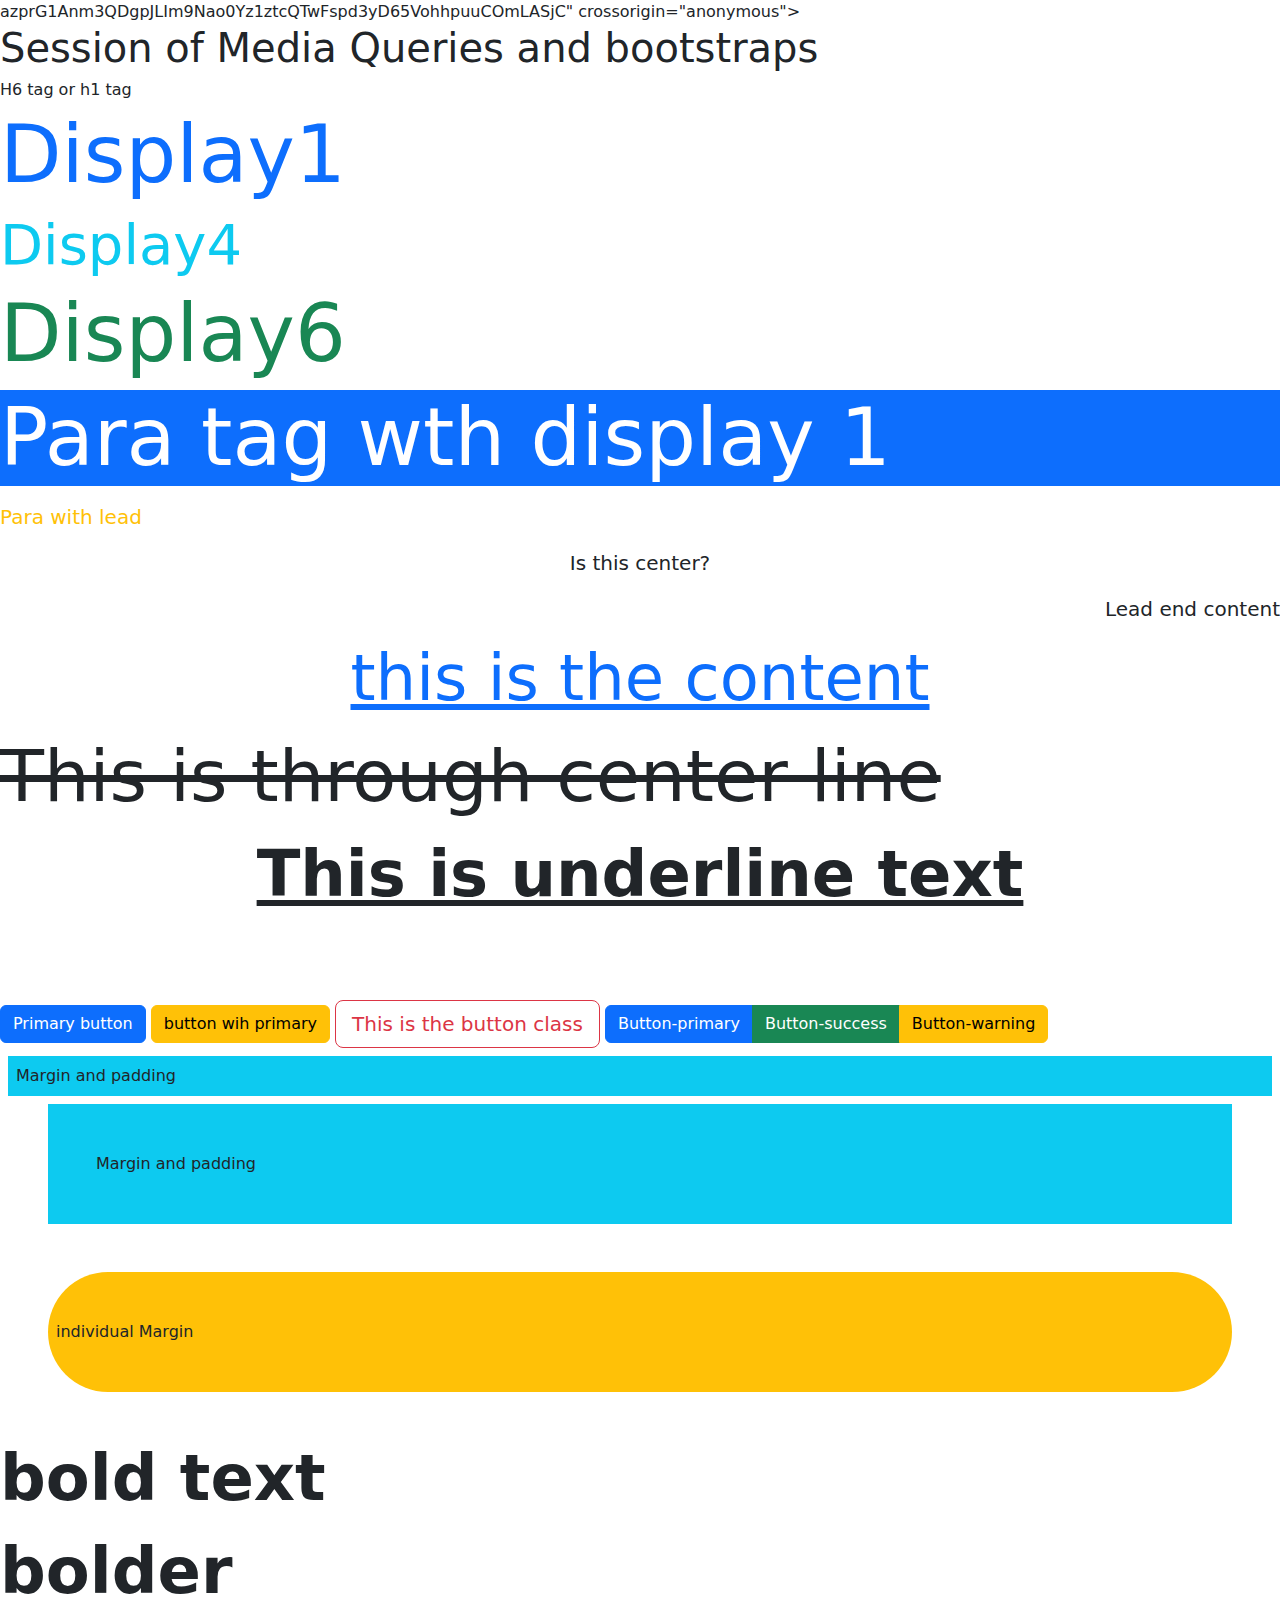
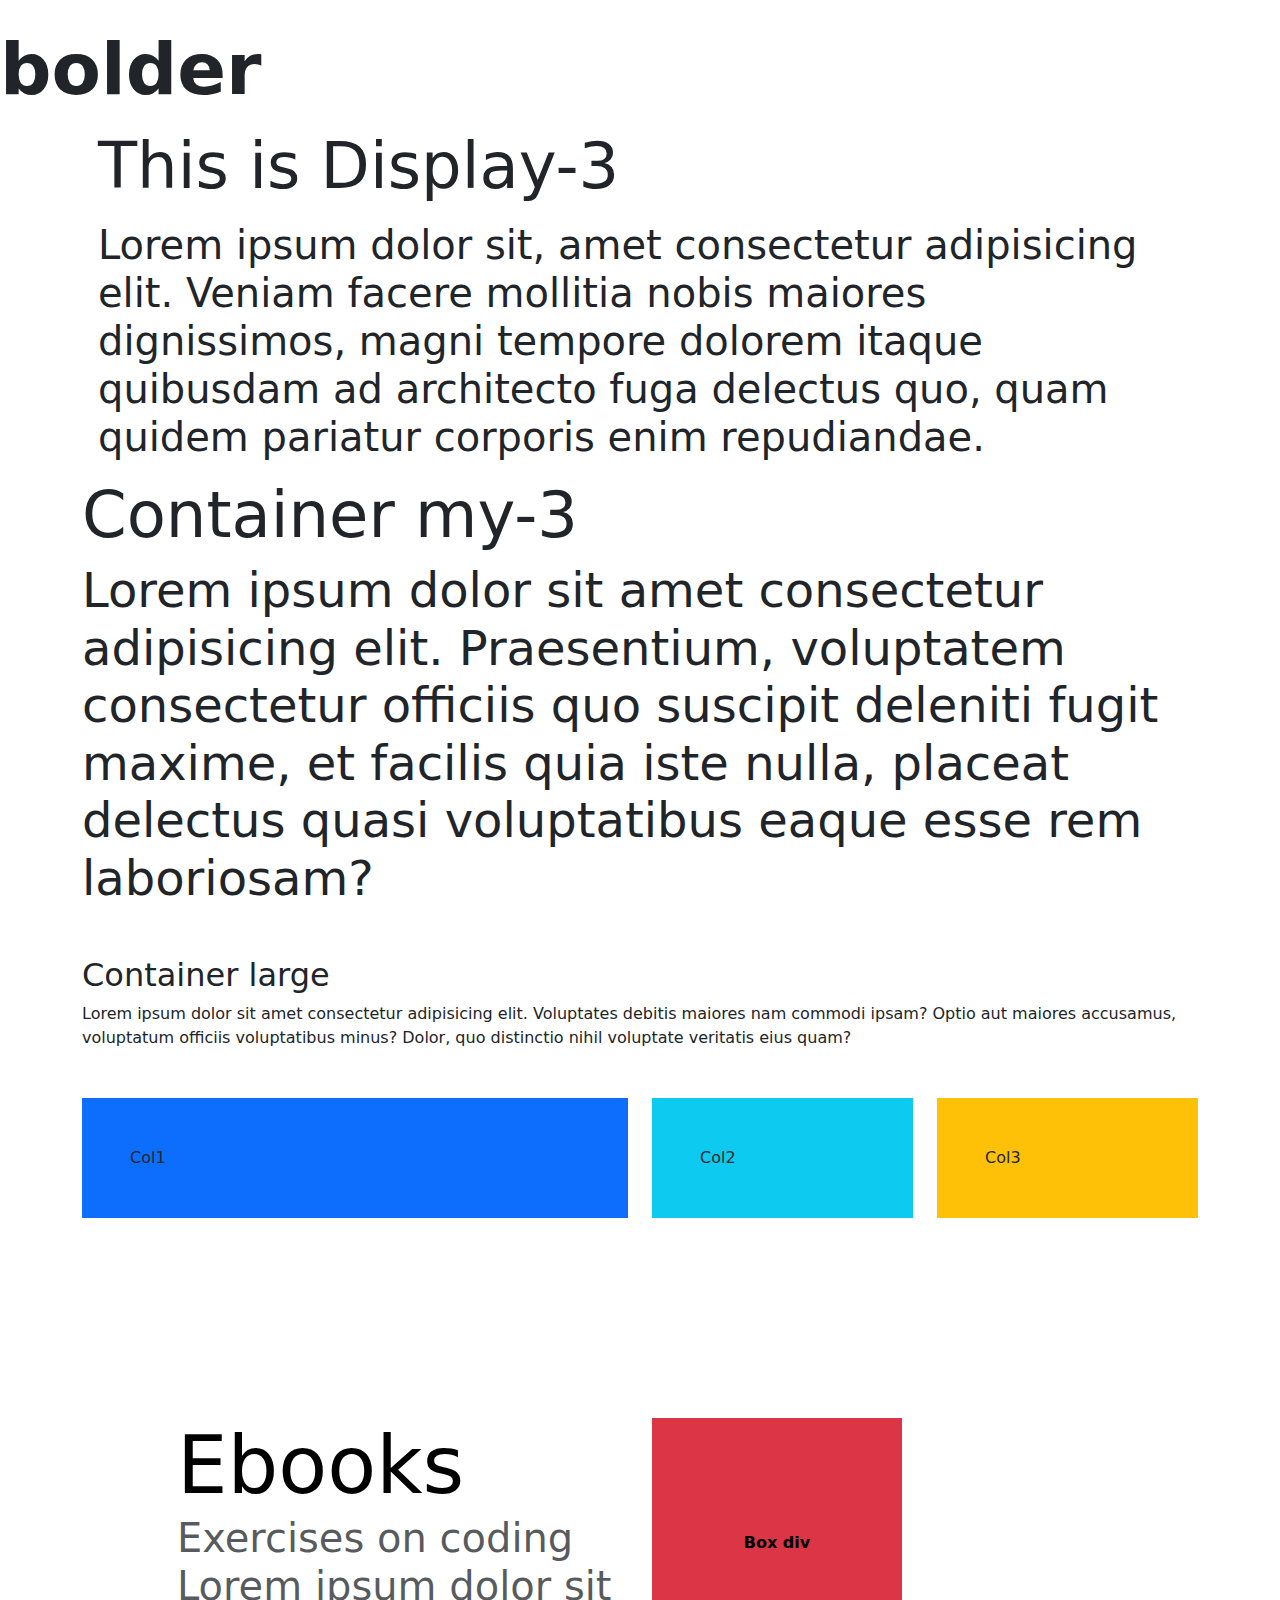
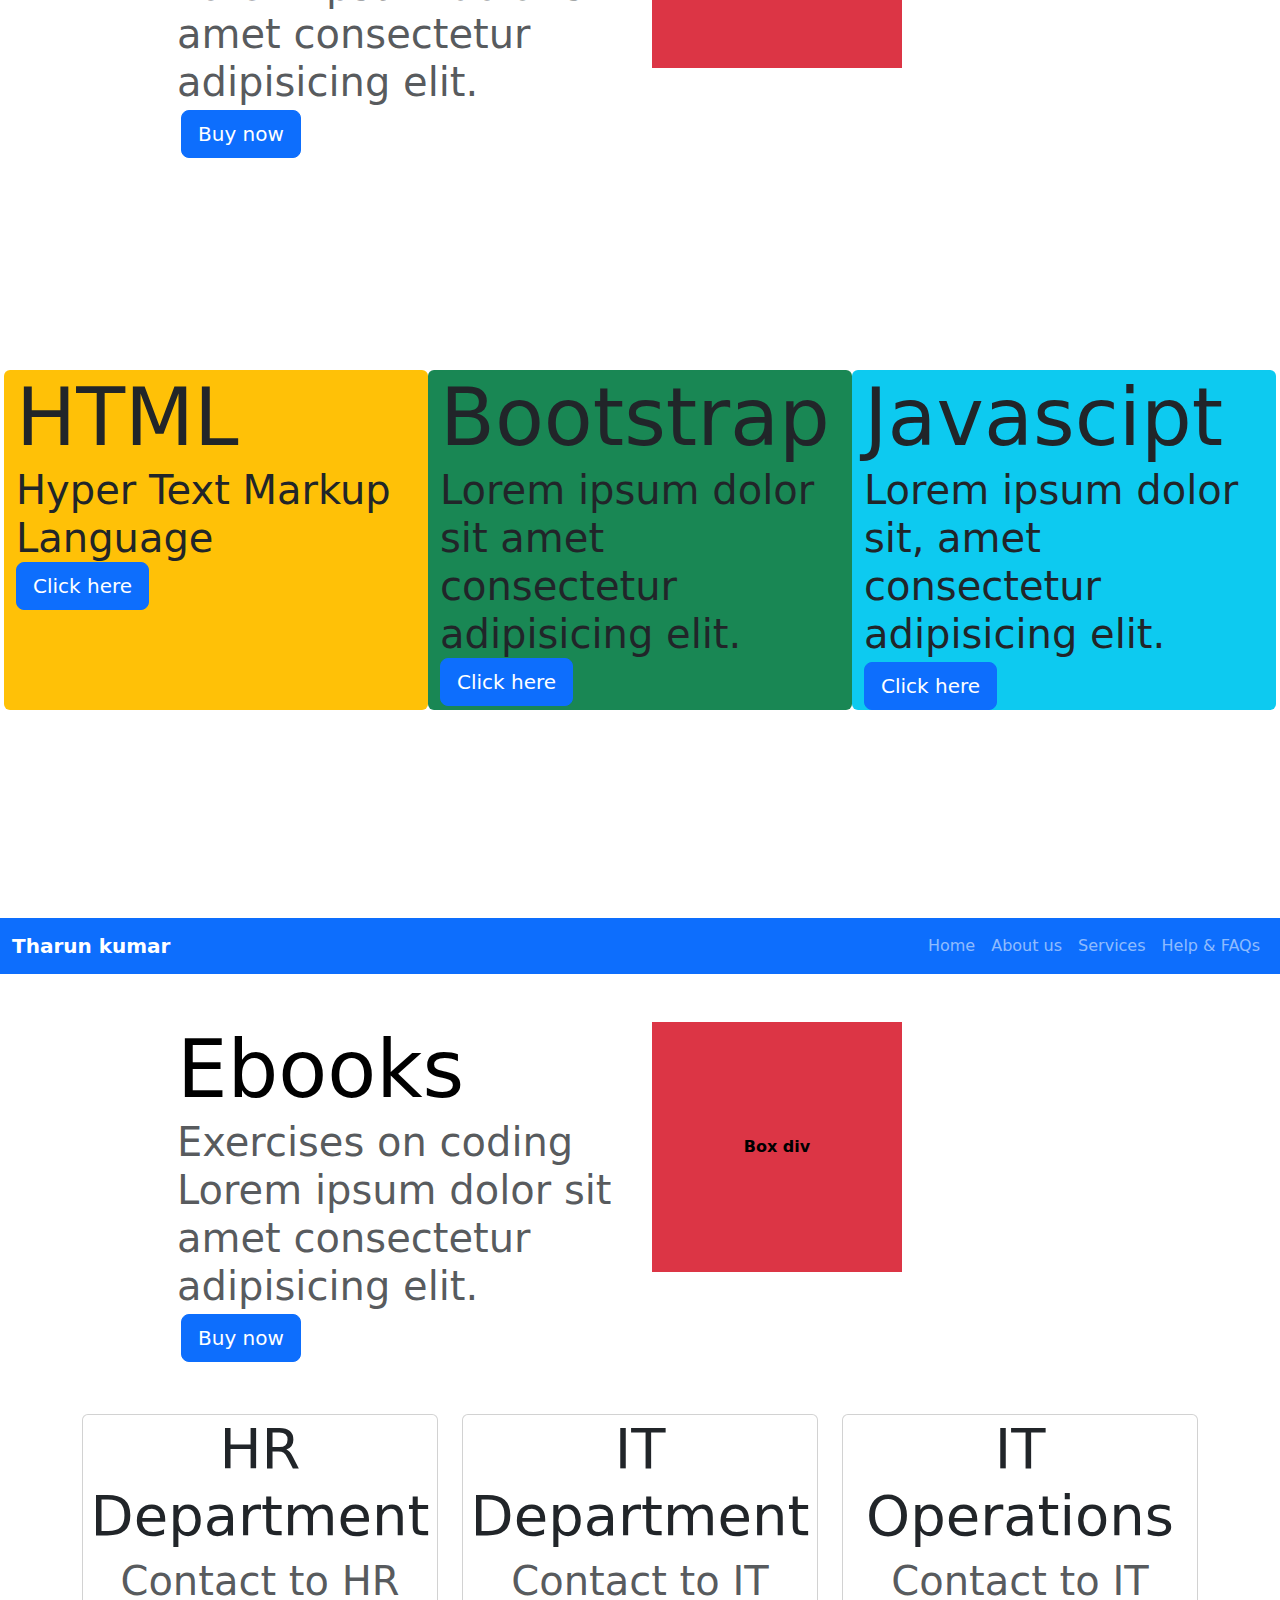
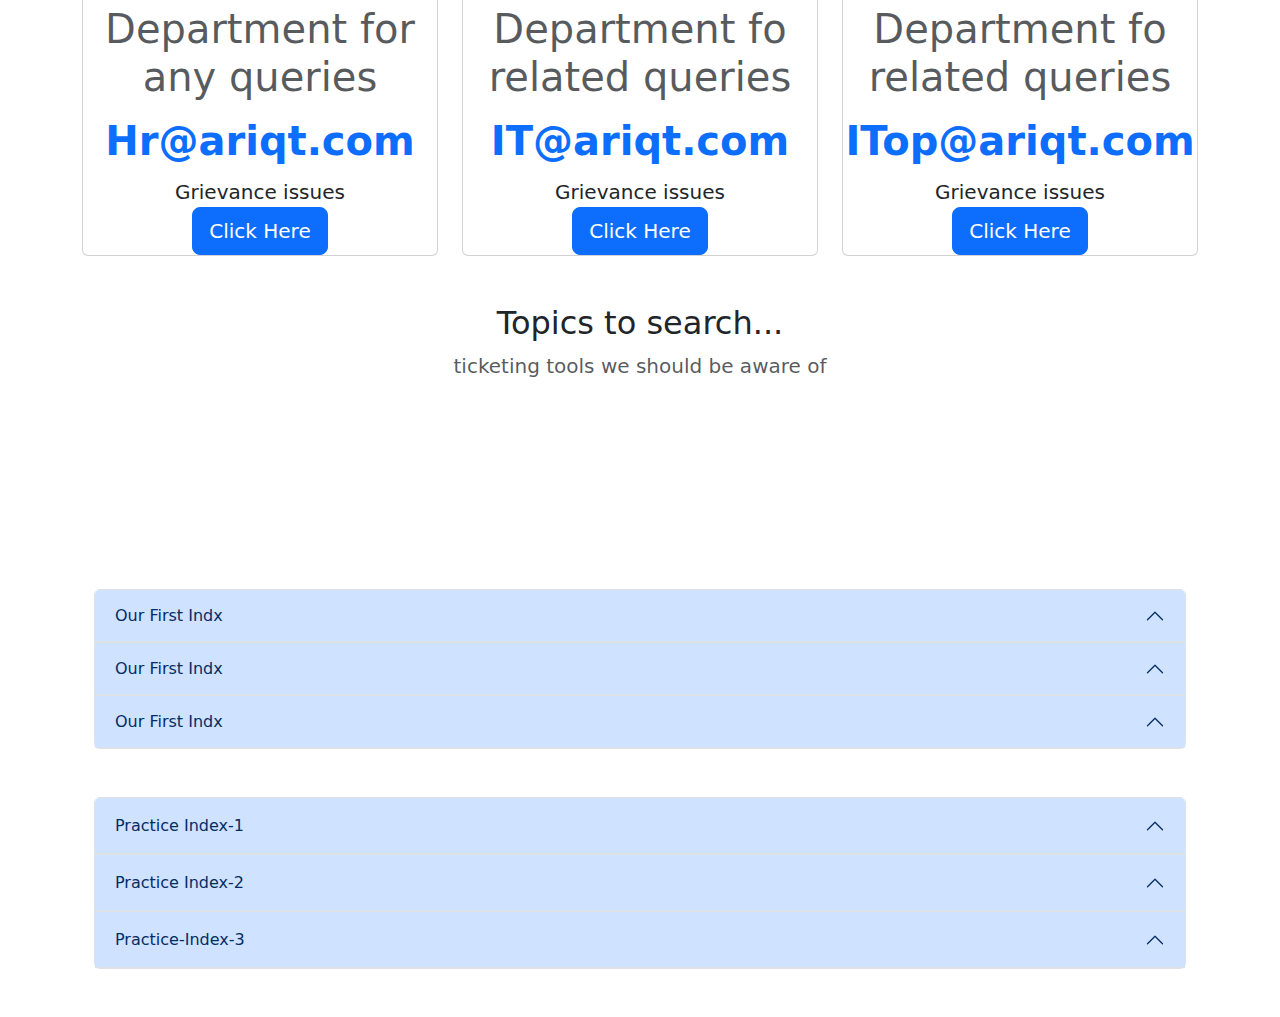
<file: index1.html>
<html>
    <head>
        <title>Bootstrap Practice sessions</title>
        <meta charset="utf-8">
        <meta name="viewport" content="width=device-width, initial-scale=1">
        <link href="https://cdn.jsdelivr.net/npm/bootstrap@5.3.2/dist/css/bootstrap.min.css" rel="stylesheet">
        <link rel="stylesheet" href="https://cdnjs.cloudflare.com/ajax/libs/font-awesome/6.0.0/css/all.min.css">azprG1Anm3QDgpJLIm9Nao0Yz1ztcQTwFspd3yD65VohhpuuCOmLASjC" crossorigin="anonymous">
<script src="https://cdn.jsdelivr.net/npm/bootstrap@5.0.2/dist/js/bootstrap.bundle.min.js" integrity="sha384-MrcW6ZMFYlzcLA8Nl+NtUVF0sA7MsXsP1UyJoMp4YLEuNSfAP+JcXn/tWtIaxVXM" crossorigin="anonymous"></script>
    </head>
    <body>
        <h1>Session of Media Queries and bootstraps</h1>
        <h1 class="h6">H6 tag or h1 tag</h1>
        <h1 class="display-1 text-primary">Display1</h1>
        <h1 class="display-4 text-info">Display4</h1>
        <h6 class="display-1 text-success">Display6</h6>
        <p class="display-1 text-white bg-primary">Para tag wth display 1</p>
        <p class="lead text-warning">Para with lead</p>
        <p class="lead text-center">Is this center?</p>
        <p class="lead text-end">Lead end content</p>
        <p class="display-3 text-center text-decoration-underline text-primary">this is the content</p>
        <p class="display-2 text-start text-decoration-line-through">This is through center line</p>
        <p class="display-3 fw-bold text-center text-decoration-underline">This is underline text</p>
        <br>
        <br>
        <br>
        <button class="btn btn-primary">Primary button</button>
        <a href="#" class="btn btn-warning">button wih primary</a>
        <buton class="btn btn-outline-danger btn-lg">This is the button class</buton>
        <div class="btn-group">
          <a href="#" class="btn btn-primary">Button-primary </a>
          <a href="#" class="btn btn-success">Button-success</a>
          <a href="#" class="btn btn-warning">Button-warning</a>
        </div>
        <div class="bg-info m-2 p-2">Margin and padding</div>
        <div class="bg-info mx-5 px-5 py-5">Margin and padding</div>
        <div class="bg-warning mt-5 mb-5 ms-5 m-5 ps-2 pt-5 pe-3 pb-5 border-danger rounded-pill border-5">individual Margin</div>
        <p class="fw-bold display-3">bold text</p>
        <p class="fw-bolder display-3">bolder</p>
        <p class="fw-bolder display-2">bolder</p>

        <div class="container">
            <h1 class="display-3 mx-3 my-3">This is Display-3</h1>
            <p class="display-6 mx-3">Lorem ipsum dolor sit, amet consectetur adipisicing elit. Veniam facere mollitia nobis maiores dignissimos, magni tempore dolorem itaque quibusdam ad architecto fuga delectus quo, quam quidem pariatur corporis enim repudiandae.</p>
        </div>

        <div class="container-sm my-2">
            <h3 class="display-3">Container my-3</h3>
            <p class="display-5">Lorem ipsum dolor sit amet consectetur adipisicing elit. Praesentium, voluptatem consectetur officiis quo suscipit deleniti fugit maxime, et facilis quia iste nulla, placeat delectus quasi voluptatibus eaque esse rem laboriosam?</p>
        </div>
        <div class="container-lg my-5">
            <h2>Container large</h2>
            <p>Lorem ipsum dolor sit amet consectetur adipisicing elit. Voluptates debitis maiores nam commodi ipsam? Optio aut maiores accusamus, voluptatum officiis voluptatibus minus? Dolor, quo distinctio nihil voluptate veritatis eius quam?
            </p>
        </div>

        <div class="container-lg my-2">
            <div class="row">
                <div class="col-sm-4 col-lg-6">
                    <div class="bg-primary p-5">Col1</div>
                </div>
                <div class="col-sm-4 col-lg-3">
                    <div class="bg-info p-5">Col2</div>
                </div>
                <div class="col-sm-4 col-lg-3">
                    <div class="bg-warning p-5">Col3</div>
                </div>
            </div>
        </div>

        <br>
        <br>
        <br>
        <br>
        <br>
        <br>
        <br>
        <br>


        <!......Ebooks >
        <div class="container-lg">
            <div class="row justify-content-center">
                <div class="col-5 md-5 display-3 text-center text-md-start sm-6">
                    <div class="display-1 text-black"><i class="bi bi-emoji-smile"></i>Ebooks</div>
                    <div class="display-6 text-muted">Exercises on coding</div>
                    <div class="display-6 text-muted">Lorem ipsum dolor sit amet consectetur adipisicing elit.</div>
                    <a href="#" class="btn btn-lg btn-primary m-1">Buy now</a>
                </div>
                <div class="col-md-5 text-center sm-6 d-md-none d-lg-block">
                    <div class="bg-danger text-black fw-bolder p-1 d-flex " style="height: 250px; width: 250px; justify-content: center; align-items:center; text-align: center;">Box div</div>
                </div>

            </div>
        </div>

        <br>
        <br>
        <br>
        <br>
        <br>
        <br>
        <br>
        <br>


        <div class="contanier-lg">
            <div class="row justify-content-center px-3 py-3">
                <div class="col-lg-4 col-md-6 text-center text-md-start border-1 bg-warning rounded ">
                    <div class="display-1">HTML</div>
                    <div class="display-6">Hyper Text Markup Language</div>
                    <a href="#" class="btn btn-lg btn-primary justify-content-between-md ">Click here</a>
                </div>

                <div class="col-lg-4 col-md-3 text-center text-md-start bg-success rounded ">
                    <div class="display-1">Bootstrap</div>
                    <div class="display-6">Lorem ipsum dolor sit amet consectetur adipisicing elit.</div>
                    <a href="#" class="btn btn-lg btn-primary justify-content-between-md  ">Click here</a>
                </div>

                <div class="col-lg-4 col-md-3 text-center text-md-start bg-info rounded">
                    <div class="display-1">Javascipt</div>
                    <div class="display-6">Lorem ipsum dolor sit, amet consectetur adipisicing elit.</div>
                    <a href="#" class="btn btn-lg btn-primary justify-content-between-md mt-1">Click here</a>
                </div>

            </div>
            <br>
            <br>
            <br>
            <br>
            <br>
            <br>
            <br>
            <br>
        </div>

        <nav class="navbar navbar-expand-xl navbar-dark bg-primary">
            <div class="container-xxl">
                <a href="#first-nav" class="navbar-brand">
                    <span class="fw-bold text-white">Tharun kumar</span>
                </a>
                <button class="navbar-toggler" data-bs-toggle="collapse" type="button" data-bs-target="#navlinks">
                <span class="navbar-toggler-icon"></span>
            </button>
            </div>

        
        <div class="container">
            <div class="collapse navbar-collapse justify-content-end align-content-center sm-justify-content-end" id="navlinks">
                <ul class="navbar-nav">
                    <li class="nav-item">
                        <a class="nav-link" href="#home" >Home</a>
                    </li>
                    <li class="nav-item">
                        <a class="nav-link" href="#aboutus">About us</a>
                    </li>
                    <li class="nav-item">
                        <a class="nav-link" href="#services">Services</a>
                    </li>
                    <li class="nav-item">
                        <a class="nav-link" href="#Help&Support">Help & FAQs</a>
                    </li>
                </ul>
            </div>
        </div>
        </nav>

        <div class="container-lg mt-5">
            <div class="row my-5 justify-content-center">
                <div class="col-5 md-4 display-3 text-center text-md-start sm-6">
                    <div class="display-1 text-black">Ebooks</div>
                    <div class="display-6 text-muted">Exercises on coding</div>
                    <div class="display-6 text-muted">Lorem ipsum dolor sit amet consectetur adipisicing elit.</div>
                    <a href="#checknow" class="btn btn-lg btn-primary m-1">Buy now</a>
                </div>
                <div class="col-md-5 text-center sm-6 d-md-none d-lg-block">
                    <div class="bg-danger text-black fw-bolder p-1 d-flex " style="height: 250px; width: 250px; justify-content: center; align-items:center; text-align: center;">Box div</div>
                </div>
            </div>

    <div class="container-lg-mt-5" id="checknow">
        <div class="row mt-5 align-items-center justify-content-center">
            <div class="col-12 col-md-4">
                <div class="card">
                    <div class="text-center">
                        <h3 class="display-4">HR Department</h3>
                        <p class="display-6 text-muted">Contact to HR Department for any queries</p>
                        <p class="display-6 text-primary fw-bold">Hr@ariqt.com</p>
                        <p class="lead card-subtitle">Grievance issues</p>
                        <a href="#" class="btn btn-lg btn-primary">Click Here</a> 
                    </div>
                </div>
            </div>

            <div class="col-12 col-md-4">
                <div class="card">
                    <div class="text-center">
                        <h3 class="display-4">IT Department</h3>
                        <p class="display-6 text-muted">Contact to IT Department fo related queries</p>
                        <p class="display-6 text-primary fw-bold">IT@ariqt.com</p>
                        <p class="lead card-subtitle">Grievance issues</p>
                        <a href="#" class="btn btn-lg btn-primary">Click Here</a> 
                    </div>
                </div>
            </div>

            <div class="col-12 col-md-4">
                <div class="card">
                    <div class="text-center">
                        <h3 class="display-4">IT Operations</h3>
                        <p class="display-6 text-muted">Contact to IT Department fo related queries</p>
                        <p class="display-6 text-primary fw-bold">ITop@ariqt.com</p>
                        <p class="lead card-subtitle">Grievance issues</p>
                        <a href="#" class="btn btn-lg btn-primary">Click Here</a> 
                    </div>
                </div>
            </div>
        </div>
    </div>

    <div class="container-md mt-5">
        <div class="text-center">
            <h2>Topics to search...</h2>
            <p class="lead text-muted">ticketing tools we should be aware of</p>
        </div>
    </div>
        <br>
        <br>
        <br>
        <br>

        <!.....acoordion....>

        <div class="container-md mt-5">
            <div class="row my-5 g-5 justify-content-around align-items-center">
                <div class="accordion" id="Chapters">
                    <div class="accordion-item">
                        <h2 class="accordion-header" id="heading-1">
                            <button class="accordion-button" type="button" data-bs-toggle="collapse" data-bs-target="#Chapter-1" aria-controls="#Chapter-1">Our First Indx</button>
                        </h2> 
                        <div id="Chapter-1" class="accordion-collapse collapse" aria-labelledby="heading-1" data-bs-parent="#Chapters">Lorem ipsum dolor sit amet consectetur, adipisicing elit. Minus velit earum nobis debitis vel fugit, magnam nihil quibusdam adipisci temporibus facilis incidunt provident perferendis repellendus! Cum omnis eos molestiae odio?</div>
                    </div>

                    <div class="accordion-item">
                        <h2 class="accordion-header" id="heading-1">
                            <button class="accordion-button" type="button" data-bs-toggle="collapse" data-bs-target="#Chapter-2" aria-controls="#Chapter-1">Our First Indx</button>
                        </h2> 
                        <div id="Chapter-2" class="accordion-collapse collapse" aria-labelledby="heading-1" data-bs-parent="#Chapters">Lorem ipsum dolor sit amet consectetur, adipisicing elit. Minus velit earum nobis debitis vel fugit, magnam nihil quibusdam adipisci temporibus facilis incidunt provident perferendis repellendus! Cum omnis eos molestiae odio?</div>
                    </div>

                    <div class="accordion-item">
                        <h2 class="accordion-header" id="heading-1">
                            <button class="accordion-button" type="button" data-bs-toggle="collapse" data-bs-target="#Chapter-3" aria-controls="#Chapter-1">Our First Indx</button>
                        </h2> 
                        <div id="Chapter-3" class="accordion-collapse collapse" aria-labelledby="heading-1" data-bs-parent="#Chapters">Lorem ipsum dolor sit amet consectetur, adipisicing elit. Minus velit earum nobis debitis vel fugit, magnam nihil quibusdam adipisci temporibus facilis incidunt provident perferendis repellendus! Cum omnis eos molestiae odio?</div>
                    </div>


                </div>
            </div>
        </div>

        <div class="container-md mt-5 mb-5">
            <div class="row mt-5 justify-content-center align-items-center">
                <div class="accordion" id="Lessons">
                    <div class="accordion-item">
                        <div class="accordion-header" id="Unit-1">
                            <button class="accordion-button" type="button" data-bs-toggle="collapse" data-bs-target="#Sessions-1">Practice Index-1</button>
                        </div>
                        <div id="Sessions-1" class="accordion-collapse collapse" aria-labelledby="#Unit-1" data-bs-parent="#Lessons">Lorem ipsum dolor sit amet consectetur adipisicing elit. Obcaecati, quas!</div>
                    </div>
        
                    <div class="accordion-item">
                        <div class="accordion-header" id="Unit-2">
                            <button class="accordion-button" data-bs-toggle="collapse" data-bs-target="#Sessions-2" type="button">Practice Index-2</button>
                        </div>
                        <div id="Sessions-2" class="accordion-collapse collapse" aria-labelledby="#Unit-2" data-bs-parent="#Lessons">Lorem ipsum dolor sit amet consectetur adipisicing elit. A, soluta.</div>
                    </div>
        
                    <div class="accordion-item">
                        <div class="accordion-header" id="Unit-3">
                            <button class="accordion-button" data-bs-toggle="collapse" data-bs-target="#Sessions-3" type="button">Practice-Index-3</button>
                        </div>
                        <div id="Sessions-3" class="accordion-collapse collapse" aria-labelledby="#Unit-3" data-bs-parent="#Lessons">Lorem ipsum dolor sit amet consectetur adipisicing elit. Explicabo, in!</div>
                    </div>
                </div>
            </div>
        </div>

        
        

        </div>


    </body>
</file>
